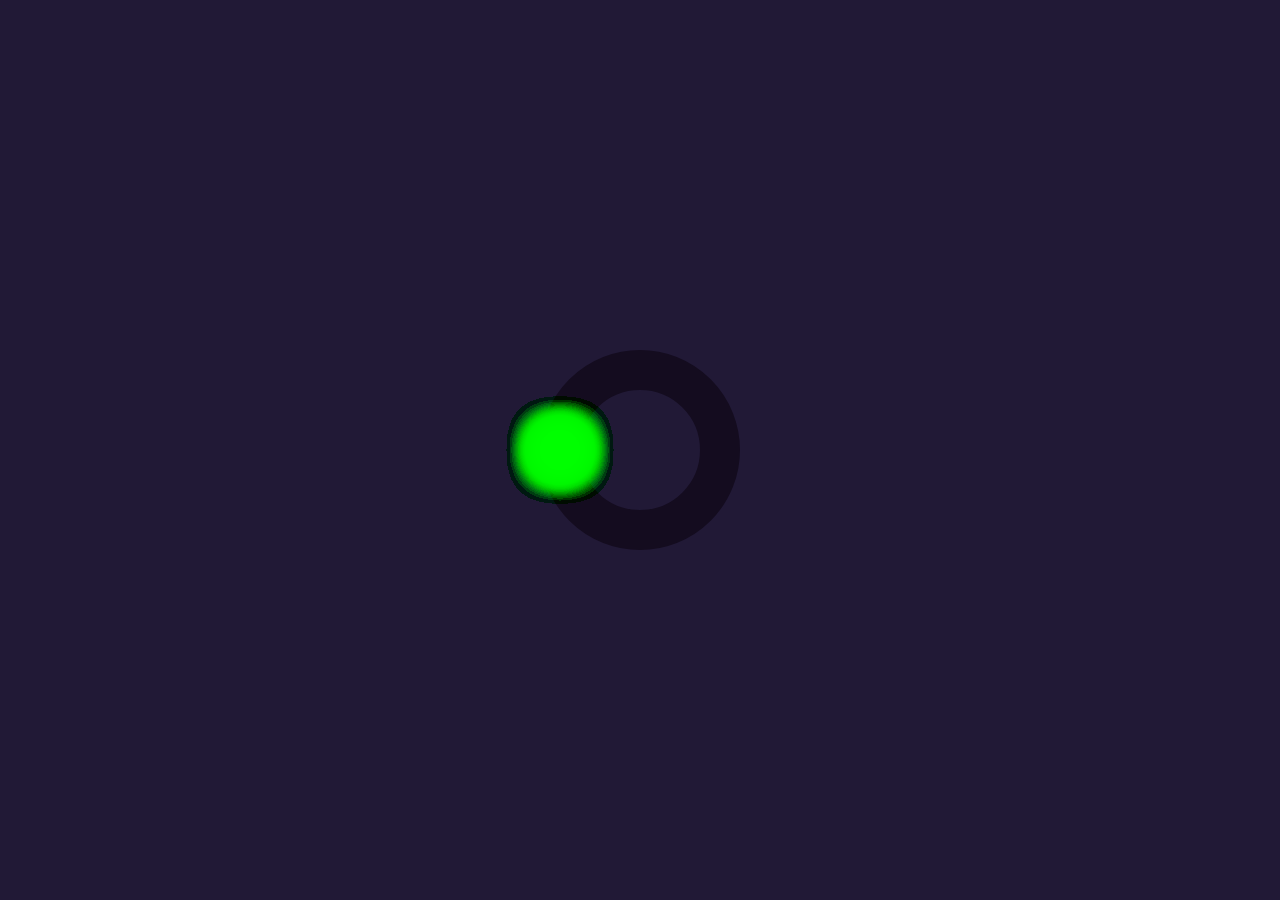
<file: Rotate_a_Tail_in_Circle/index.html>
<!DOCTYPE html>
<html lang="en">
<head>
    <meta charset="UTF-8">
    <meta name="viewport" content="width=device-width, initial-scale=1.0">
    <title>How to rotate a circle in infinite shape</title>
    <link rel="stylesheet" href="index.css">
</head>
<body>
    <section>
    <div class="box">
        <div class="circle"></div>
        
        <div class="dot" style="--i:0;"></div>
        <div class="dot" style="--i:1;"></div>
        <div class="dot" style="--i:2;"></div>
        <div class="dot" style="--i:3;"></div>
        <div class="dot" style="--i:4;"></div>
        <div class="dot" style="--i:5;"></div>
        <div class="dot" style="--i:6;"></div>
        <div class="dot" style="--i:7;"></div>
        <div class="dot" style="--i:8;"></div>
        <div class="dot" style="--i:9;"></div>
        <div class="dot" style="--i:10;"></div>
        <div class="dot" style="--i:11;"></div>
        <div class="dot" style="--i:12;"></div>
        <div class="dot" style="--i:13;"></div>
        <div class="dot" style="--i:14;"></div>
        <div class="dot" style="--i:15;"></div>
        <div class="dot" style="--i:16;"></div>
        <div class="dot" style="--i:17;"></div>
        <div class="dot" style="--i:18;"></div>
        <div class="dot" style="--i:19;"></div>
        <div class="dot" style="--i:20;"></div>
        <div class="dot" style="--i:21;"></div>
        <div class="dot" style="--i:22;"></div>
        <div class="dot" style="--i:23;"></div>
        <div class="dot" style="--i:24;"></div>
        <div class="dot" style="--i:25;"></div>
        <div class="dot" style="--i:26;"></div>
        <div class="dot" style="--i:27;"></div>
        <div class="dot" style="--i:28;"></div>
        <div class="dot" style="--i:29;"></div>
        <div class="dot" style="--i:30;"></div>
        <div class="dot" style="--i:31;"></div>
        <div class="dot" style="--i:32;"></div>
        <div class="dot" style="--i:33;"></div>
        <div class="dot" style="--i:34;"></div>
        <div class="dot" style="--i:35;"></div>
        <div class="dot" style="--i:36;"></div>






    </div>
</section>
    
</body>
</html>
</file>
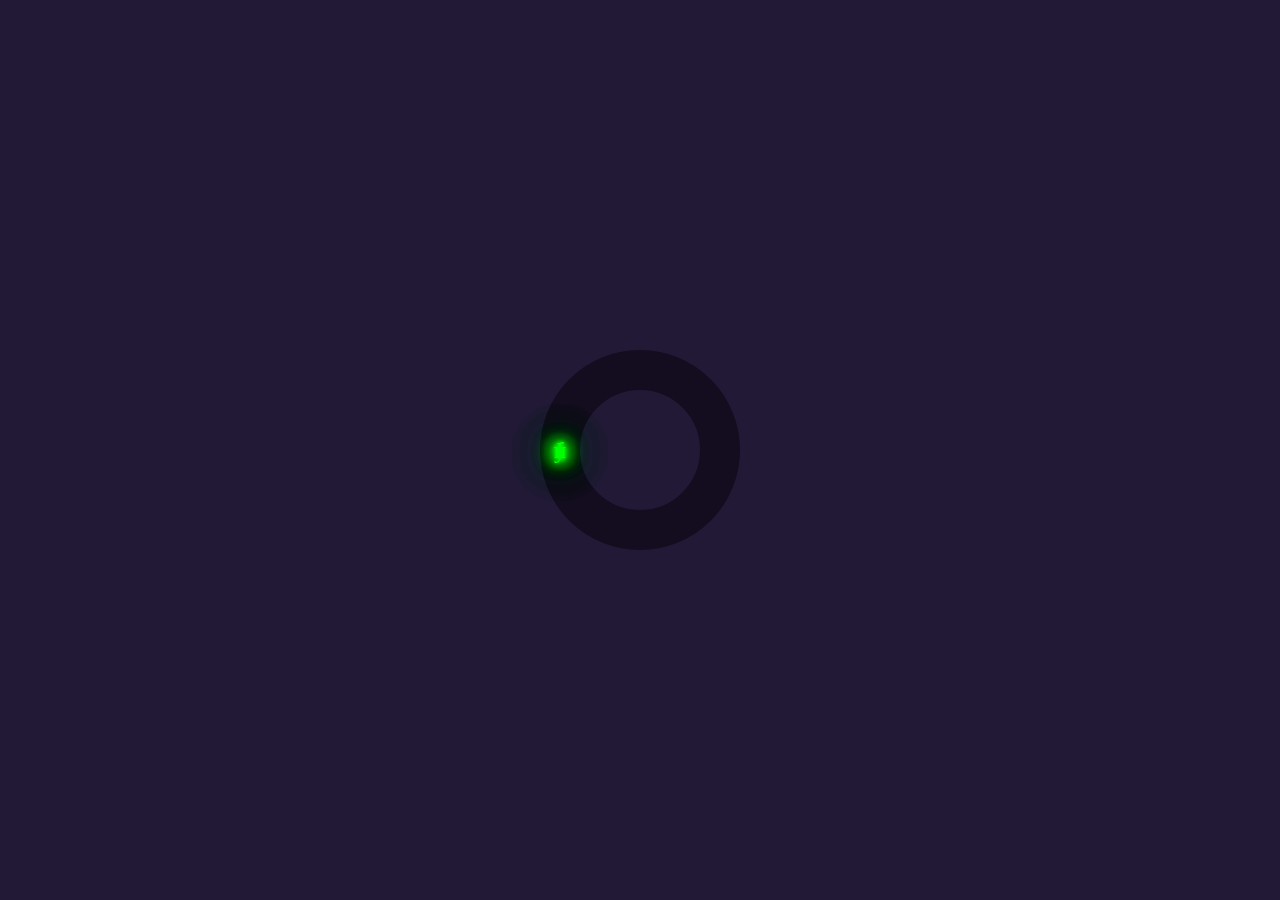
<file: Rotate_a_TextInside_a_Circle/circle.html>
<!DOCTYPE html>
<html lang="en">
<head>
    <meta charset="UTF-8">
    <meta name="viewport" content="width=device-width, initial-scale=1.0">
    <title>How to rotate a circle in infinite shape</title>
    <link rel="stylesheet" href="circle.css">
</head>
<body>
    <section>
    <div class="box">
        <div class="circle"></div>
        
        <div class="dot" style="--i:0;"><b>I</b></div>
        <div class="dot" style="--i:1;"><b>n</b></div>
        <div class="dot" style="--i:2;"><b>f</b></div>
        <div class="dot" style="--i:3;"><b>i</b></div>
        <div class="dot" style="--i:4;"><b>n</b></div>
        <div class="dot" style="--i:5;"><b>i</b></div>
        <div class="dot" style="--i:6;"><b>t</b></div>
        <div class="dot" style="--i:7;"><b>y</b></div>
        <div class="dot" style="--i:8;"><b>.</b></div>
        <div class="dot" style="--i:9;"><b>.</b></div>
        <div class="dot" style="--i:10;"><b>.</b></div>
        






    </div>
</section>
    
</body>
</html>
</file>
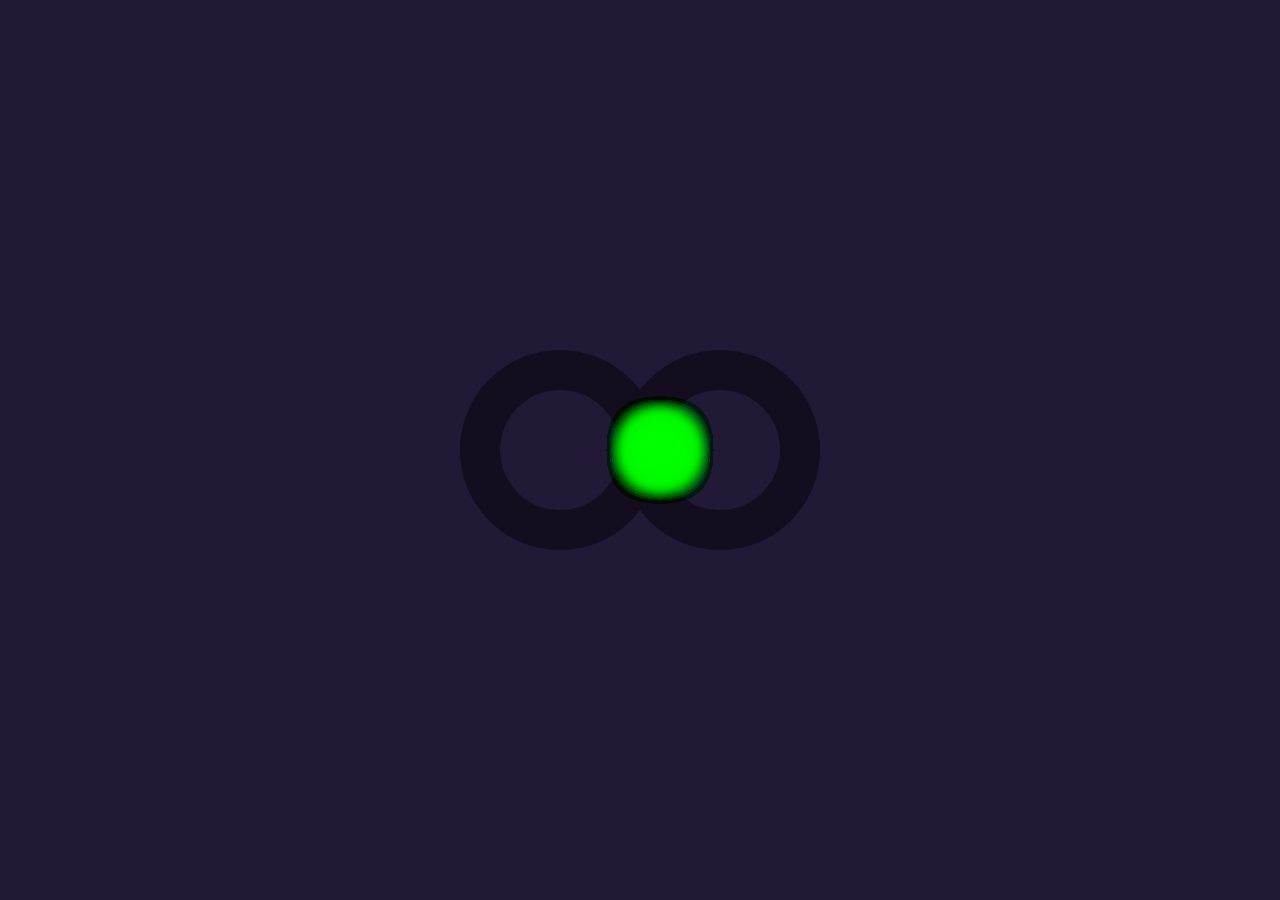
<file: Rotate_LongTail_with_GlowingGradientEffect/box.html>
<!DOCTYPE html>
<html lang="en">
<head>
    <meta charset="UTF-8">
    <meta name="viewport" content="width=device-width, initial-scale=1.0">
    <title>How to rotate a circle in infinite shape</title>
    <link rel="stylesheet" href="box.css">
</head>
<body>
    <section>
    <div class="box">
        <div class="circle"></div>
        <div class="circle"></div>
        <div class="dot" style="--i:0;"></div>
        <div class="dot" style="--i:1;"></div>
        <div class="dot" style="--i:2;"></div>
        <div class="dot" style="--i:3;"></div>
        <div class="dot" style="--i:4;"></div>
        <div class="dot" style="--i:5;"></div>
        <div class="dot" style="--i:6;"></div>
        <div class="dot" style="--i:7;"></div>
        <div class="dot" style="--i:8;"></div>
        <div class="dot" style="--i:9;"></div>
        <div class="dot" style="--i:10;"></div>
        <div class="dot" style="--i:11;"></div>
        <div class="dot" style="--i:12;"></div>
        <div class="dot" style="--i:13;"></div>
        <div class="dot" style="--i:14;"></div>
        <div class="dot" style="--i:15;"></div>
        <div class="dot" style="--i:16;"></div>
        <div class="dot" style="--i:17;"></div>
        <div class="dot" style="--i:18;"></div>
        <div class="dot" style="--i:19;"></div>
        <div class="dot" style="--i:20;"></div>
        <div class="dot" style="--i:21;"></div>
        <div class="dot" style="--i:22;"></div>
        <div class="dot" style="--i:23;"></div>
        <div class="dot" style="--i:24;"></div>
        <div class="dot" style="--i:25;"></div>
        <div class="dot" style="--i:26;"></div>
        <div class="dot" style="--i:27;"></div>
        <div class="dot" style="--i:28;"></div>
        <div class="dot" style="--i:29;"></div>
        <div class="dot" style="--i:30;"></div>
        <div class="dot" style="--i:31;"></div>
        <div class="dot" style="--i:32;"></div>
        <div class="dot" style="--i:33;"></div>
        <div class="dot" style="--i:34;"></div>
        <div class="dot" style="--i:35;"></div>
        <div class="dot" style="--i:36;"></div>






    </div>
</section>
    
</body>
</html>
</file>
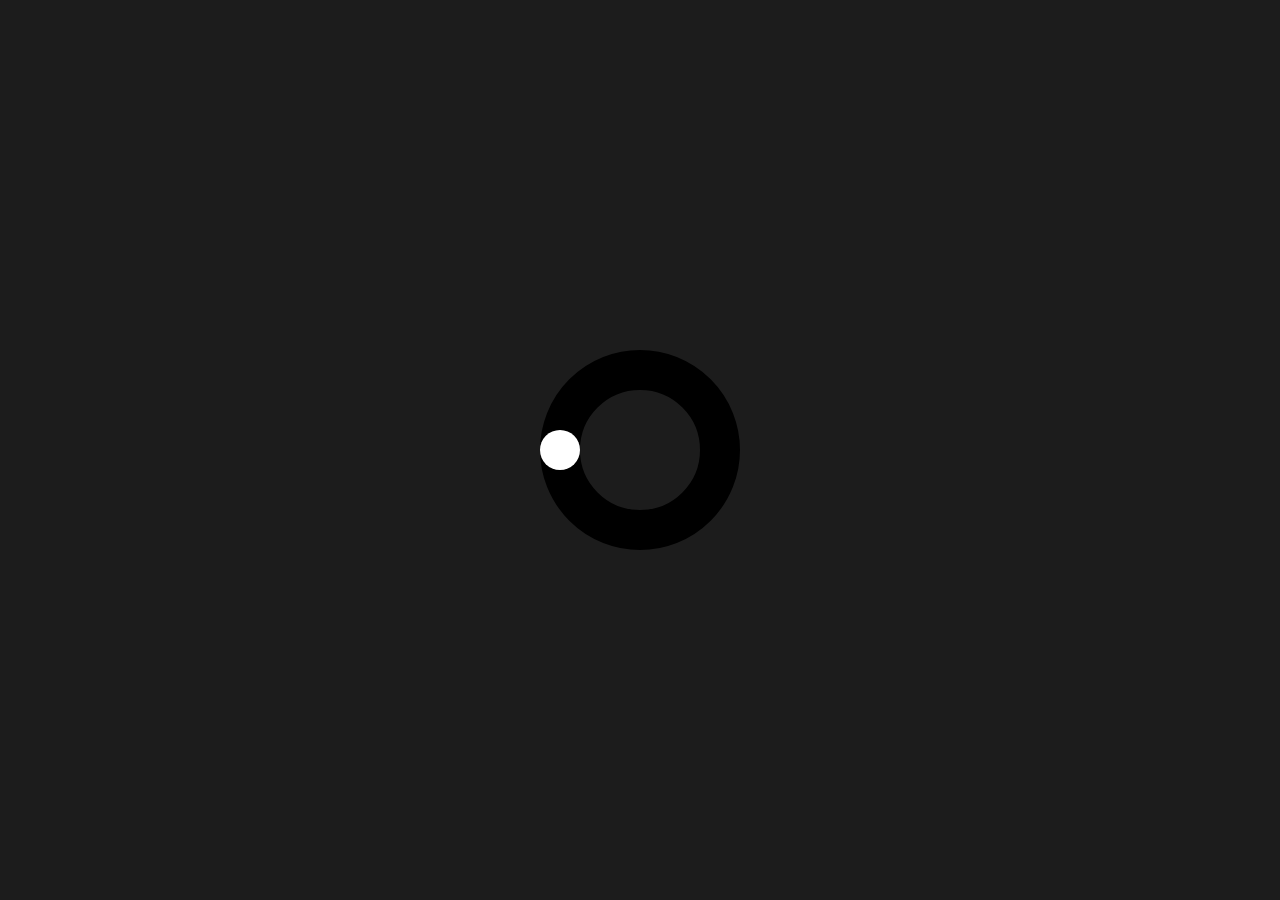
<file: Rotate_smallCircle_inside_bigCircle/box.html>
<!DOCTYPE html>
<html lang="en">
<head>
    <meta charset="UTF-8">
    <meta name="viewport" content="width=device-width, initial-scale=1.0">
    <title>Box animation</title>
    <link rel="stylesheet" href="box.css">
</head>
<body>
    <section>
    <div class="box">
        <div class="circle"></div>
        <div class="dot"></div>
    </div>
</section>
    
</body>
</html>
</file>
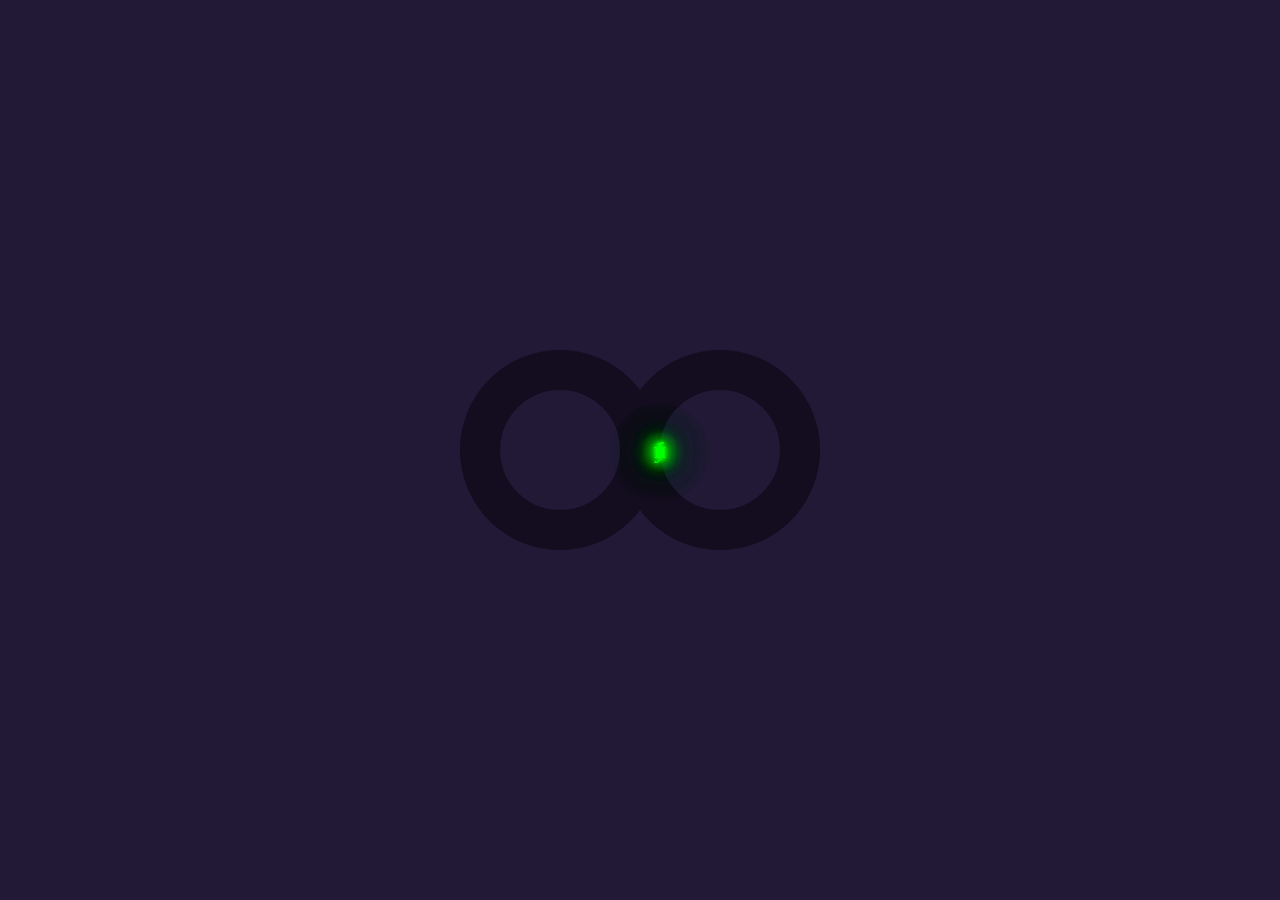
<file: Rotate_Text_inInfinityShape/text.html>
<!DOCTYPE html>
<html lang="en">
<head>
    <meta charset="UTF-8">
    <meta name="viewport" content="width=device-width, initial-scale=1.0">
    <title>How to rotate a circle in infinite shape</title>
    <link rel="stylesheet" href="text.css">
</head>
<body>
    <section>
    <div class="box">
        <div class="circle"></div>
        <div class="circle"></div>
        <div class="dot" style="--i:0;"><b>I</b></div>
        <div class="dot" style="--i:1;"><b>n</b></div>
        <div class="dot" style="--i:2;"><b>f</b></div>
        <div class="dot" style="--i:3;"><b>i</b></div>
        <div class="dot" style="--i:4;"><b>n</b></div>
        <div class="dot" style="--i:5;"><b>i</b></div>
        <div class="dot" style="--i:6;"><b>t</b></div>
        <div class="dot" style="--i:7;"><b>y</b></div>
        <div class="dot" style="--i:8;"><b>.</b></div>
        <div class="dot" style="--i:9;"><b>.</b></div>
        <div class="dot" style="--i:10;"><b>.</b></div>
       





    </div>
</section>
    
</body>
</html>
</file>
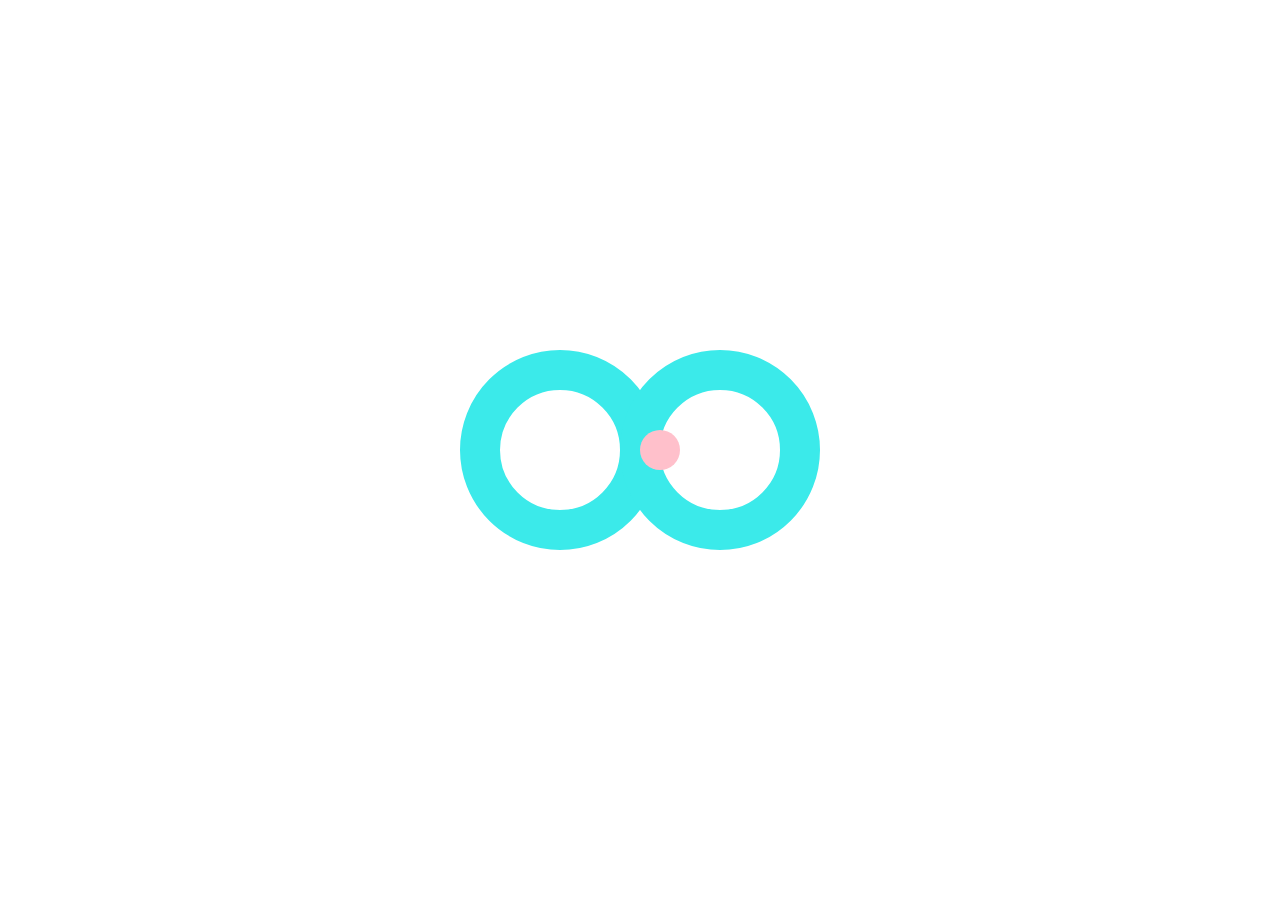
<file: Run_aDot_in_infinityShape/box.html>
<!DOCTYPE html>
<html lang="en">
<head>
    <meta charset="UTF-8">
    <meta name="viewport" content="width=device-width, initial-scale=1.0">
    <title>How to rotate a circle in infinite shape</title>
    <link rel="stylesheet" href="box.css">
</head>
<body>
    <section>
    <div class="box">
        <div class="circle"></div>
        <div class="circle"></div>
        <div class="dot"></div>
        
    </div>
</section>
    
</body>
</html>
</file>
<file: Rotate_a_Tail_in_Circle/index.css>
*{
    margin: 0;
    padding: 0;
    box-sizing: border-box;
}
section{
    display: flex;
    justify-content: center;
    align-items: center;
    min-height: 100vh;
    background-color: #211936;
}
.box{
    width: 200px;
    height: 200px;
    background-color:none;
    position: relative;
    display: flex;
    justify-content: center;
    align-items: center;

}

.circle{
    position: relative;
    width: 200px;
    height: 200px;
    margin: 0 -20px;
    border-radius: 50%;
    background-color:none;
    border: 1px solid #140c1f;
    border-width: 40px;

}
.dot{
    position: absolute;
    left: 0%;
    top: 50%;
    transform: translateY(-50%);
    width: 40px;
    height: 40px;
    border-radius: 50%;
    background-color: #0f0;
    box-shadow: 0 0 30px #0f0;
    
    animation: animatedot 2s linear infinite;
    animation-delay: calc(-0.025s * var(--i));

}
@keyframes animatedot {
    0%
    {
        transform-origin: 100px 50%;
        transform: translate(0%,-50%) rotate(0deg);
        filter: hue-rotate(0deg);
    }

    100%
    {
        transform-origin: 100px 50%;
        transform: translate(0%,-50%) rotate(360deg);
        filter: hue-rotate(360deg);
    }
    
}
</file>
<file: Rotate_a_TextInside_a_Circle/circle.css>
*{
    margin: 0;
    padding: 0;
    box-sizing: border-box;
}
section{
    display: flex;
    justify-content: center;
    align-items: center;
    min-height: 100vh;
    background-color: #211936;
}
.box{
    width: 200px;
    height: 200px;
    background-color:none;
    position: relative;
    display: flex;
    justify-content: center;
    align-items: center;

}

.circle{
    position: relative;
    width: 200px;
    height: 200px;
    margin: 0 -20px;
    border-radius: 50%;
    background-color:none;
    border: 1px solid #140c1f;
    border-width: 40px;

}
.dot{
    position: absolute;
    left: 0%;
    top: 50%;
    transform: translateY(-50%);
    width: 40px;
    height: 40px;
    border-radius: 50%;
    color: #0f0;
    text-shadow: 0 0 5px #0f0,
    0 0 15px #0f0,
    0 0 25px #0f0,
    0 0 50px #0f0;
    
    animation: animatedot 6s linear infinite;
    animation-delay: calc(0.3s * var(--i));
    display: flex;
    justify-content: center;
    align-items: center;

}
b{
    font-size: 1.5rem;
    font-family: consolas;
    font-weight: normal;
    animation: fixText 6s linear infinite;
    animation-delay: calc(0.3s * var(--i));
    
}
@keyframes animatedot {
    0%
    {
        transform-origin: 100px 50%;
        transform: translate(0%,-50%) rotate(0deg);
        filter: hue-rotate(0deg);
    }

    100%
    {
        transform-origin: 100px 50%;
        transform: translate(0%,-50%) rotate(360deg);
        filter: hue-rotate(360deg);
    }
    
}
@keyframes fixText {
    0%
    {
        
        transform: rotate(0deg);
        
    }

    100%
    {
        
        transform:  rotate(-360deg);
        
    }
    
}
</file>
<file: Rotate_LongTail_with_GlowingGradientEffect/box.css>
*{
    margin: 0;
    padding: 0;
    box-sizing: border-box;
}
section{
    display: flex;
    justify-content: center;
    align-items: center;
    min-height: 100vh;
    background-color: #211936;
}
.box{
    width: 360px;
    height: 200px;
    background-color:none;
    position: relative;
    display: flex;
    justify-content: center;
    align-items: center;

}

.circle{
    position: relative;
    width: 200px;
    height: 200px;
    margin: 0 -20px;
    border-radius: 50%;
    background-color:none;
    border: 1px solid #140c1f;
    border-width: 40px;

}
.dot{
    position: absolute;
    left: 50%;
    top: 50%;
    transform: translateY(-50%);
    width: 40px;
    height: 40px;
    border-radius: 50%;
    background-color: #0f0;
    box-shadow: 0 0 30px #0f0;
    
    animation: animatedot 4s linear infinite;
    animation-delay: calc(-0.025s * var(--i));

}
@keyframes animatedot {
    0%
    {
        transform-origin: 100px 50%;
        transform: translate(-50%,-50%) rotate(0deg);
        filter: hue-rotate(0deg);
    }
    50%
    {
        transform-origin: 100px 50%;
        transform: translate(-50%,-50%) rotate(360deg);
    }
    50.00000001%
    {
        transform-origin: -60px 50%;
        transform: translate(-50%,-50%) rotate(360deg);
    }
    100%
    {
        transform-origin: -60px 50%;
        transform: translate(-50%,-50%) rotate(0deg);
        filter: hue-rotate(360deg);
    }
    
}
</file>
<file: Rotate_smallCircle_inside_bigCircle/box.css>
*{
    margin: 0;
    padding: 0;
    box-sizing: border-box;
}

section{
    display: flex;
    justify-content: center;
    align-items: center;
    min-height: 100vh;
    background: #1c1c1c;
}
.box{
    position: relative;
    width: 200px;
    height: 200px;
    /*background-color: white;*/
    display: flex;
    justify-content: center;
    align-items: center;
    
    
}
.circle{
    position: relative;
    width: 200px;
    height: 200px;
    border: 40px solid #000;
    border-radius: 50%;
}
.dot{
    position: absolute;
    left: 0;
    top: 50%;
    transform: translateY(-50%);
    transform-origin: 100px;
    width: 40px;
    height: 40px;
    background: #fff;
    border-radius: 50%;
    animation: animatedot 4s linear infinite;
}
@keyframes animatedot 
{
    0%
    {
        transform: translateY(-50%) rotate(0deg);  
    }
    100%
    {
        transform: translateY(-50%) rotate(360deg);
    }
}

/*@property --a
{
    syntax: '<angle>';
    inherits: false;
    initial-value: 0;
    
}
@keyframes animate
{
    0%
    {
        --a:0deg
    }
}
</file>
<file: Rotate_Text_inInfinityShape/text.css>
*{
    margin: 0;
    padding: 0;
    box-sizing: border-box;
}
section{
    display: flex;
    justify-content: center;
    align-items: center;
    min-height: 100vh;
    background-color: #211936;
}
.box{
    width: 360px;
    height: 200px;
    background-color:none;
    position: relative;
    display: flex;
    justify-content: center;
    align-items: center;

}

.circle{
    position: relative;
    width: 200px;
    height: 200px;
    margin: 0 -20px;
    border-radius: 50%;
    background-color:none;
    border: 1px solid #140c1f;
    border-width: 40px;

}
.dot{
    position: absolute;
    left: 50%;
    top: 50%;
    transform: translateY(-50%);
    width: 40px;
    height: 40px;
    border-radius: 50%;
    color: #0f0;
    text-shadow: 0 0 5px #0f0,
    0 0 15px #0f0,
    0 0 25px #0f0,
    0 0 50px #0f0;
    display: flex;
    justify-content: center;
    align-items: center;
    
    animation: animatedot 12s linear infinite;
    animation-delay: calc(0.2s * var(--i));

}
b{
    font-size: 1.5rem;
    font-family: consolas;
    font-weight: normal;
    animation: fixText 12s linear infinite;
    animation-delay: calc(-0.3s * var(--i));

    
}
@keyframes animatedot {
    0%
    {
        transform-origin: 100px 50%;
        transform: translate(-50%,-50%) rotate(0deg);
        filter: hue-rotate(0deg);
    }
    50%
    {
        transform-origin: 100px 50%;
        transform: translate(-50%,-50%) rotate(360deg);
    }
    50.00000001%
    {
        transform-origin: -60px 50%;
        transform: translate(-50%,-50%) rotate(360deg);
    }
    100%
    {
        transform-origin: -60px 50%;
        transform: translate(-50%,-50%) rotate(0deg);
        filter: hue-rotate(360deg);
    }
    
}

@keyframes fixText {
    0%
    {
       
        transform: rotate(0deg);
        filter: hue-rotate(0deg);
    }
    50%
    {
        
        transform: rotate(-360deg);
    }
    50.00000001%
    {
       
        transform: rotate(-360deg);
    }
    100%
    {
        
        transform: rotate(0deg);
        filter: hue-rotate(360deg);
    }
    
}
</file>
<file: Run_aDot_in_infinityShape/box.css>
*{
    margin: 0;
    padding: 0;
    box-sizing: border-box;
}
section{
    display: flex;
    justify-content: center;
    align-items: center;
    min-height: 100vh;
}
.box{
    width: 360px;
    height: 200px;
    background-color:#fff;
    position: relative;
    display: flex;
    justify-content: center;
    align-items: center;

}

.circle{
    position: relative;
    width: 200px;
    height: 200px;
    margin: 0 -20px;
    border-radius: 50%;
    background-color:none;
    border: 1px solid #3beaea;
    border-width: 40px;

}
.dot{
    position: absolute;
    left: 50%;
    top: 50%;
    transform: translateY(-50%);
    width: 40px;
    height: 40px;
    border-radius: 50%;
    background-color: pink;
    
    animation: animatedot 4s linear infinite;
}
@keyframes animatedot {
    0%
    {
        transform-origin: 100px 50%;
        transform: translate(-50%,-50%) rotate(0deg);
    }
    50%
    {
        transform-origin: 100px 50%;
        transform: translate(-50%,-50%) rotate(360deg);
    }
    50.00000001%
    {
        transform-origin: -60px 50%;
        transform: translate(-50%,-50%) rotate(360deg);
    }
    100%
    {
        transform-origin: -60px 50%;
        transform: translate(-50%,-50%) rotate(0deg);
    }
    
}
</file>
